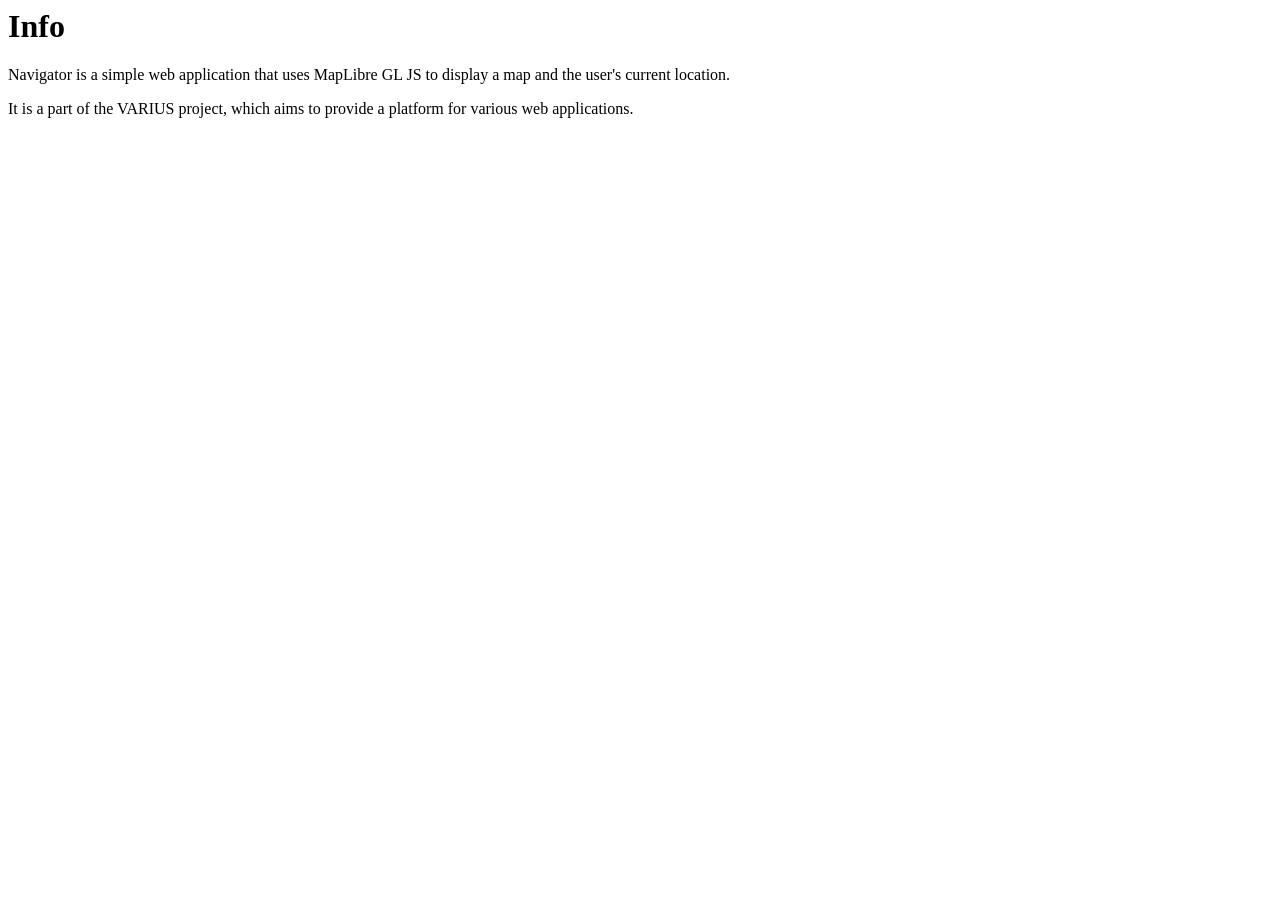
<file: info/view.html>
<html>
    <head>
        <title>Info | VARIUS</title>
    </head>

    <body>
        <h1>Info</h1>
        <p>Navigator is a simple web application that uses MapLibre GL JS to display a map and the user's current location.</p>
        <p>It is a part of the VARIUS project, which aims to provide a platform for various web applications.</p>
    </body>
</html>
</file>
